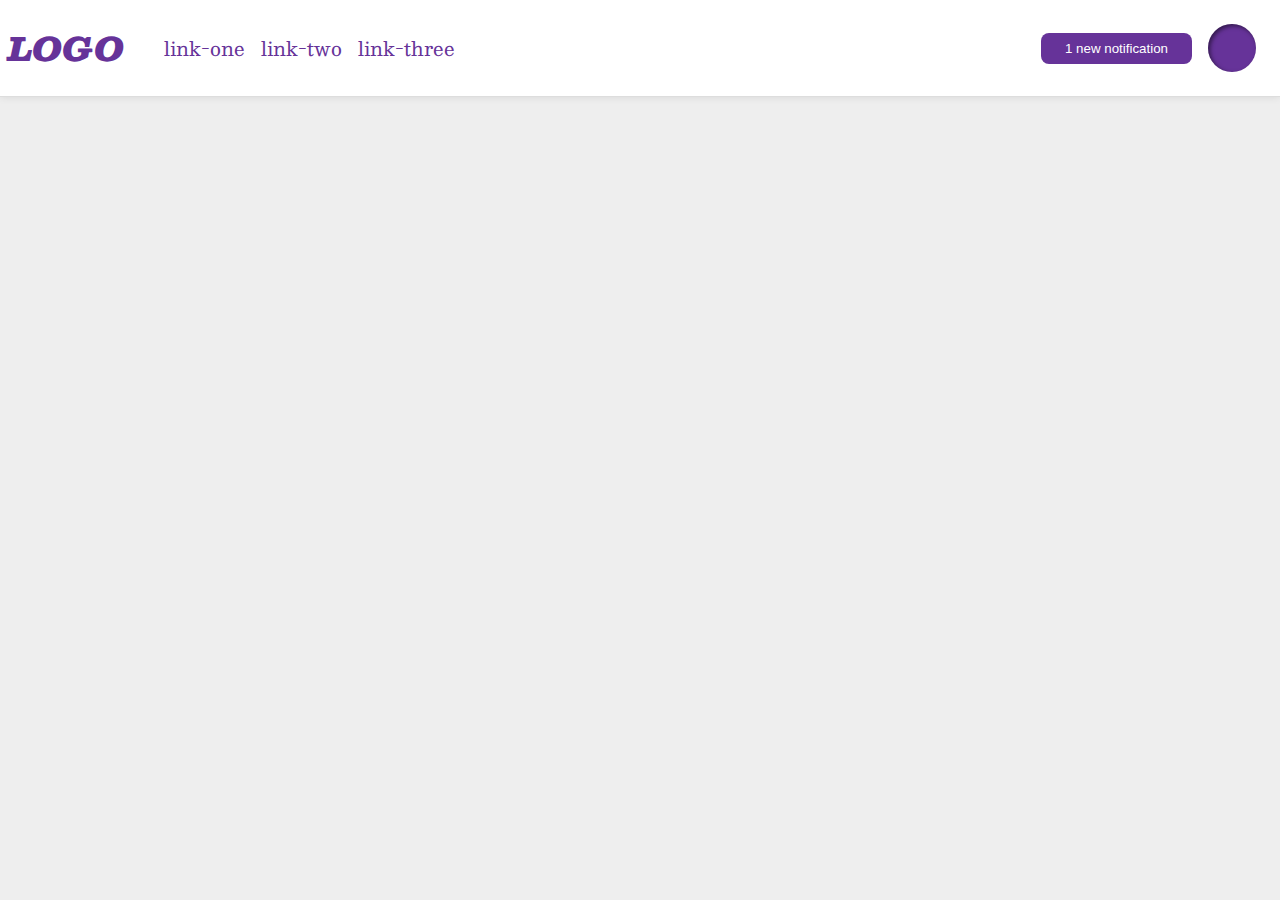
<file: flex/03-flex-header-2/index.html>
<!DOCTYPE html>
<html lang="en">
  <head>
    <meta charset="UTF-8" />
    <meta http-equiv="X-UA-Compatible" content="IE=edge" />
    <meta name="viewport" content="width=device-width, initial-scale=1.0" />
    <title>Flex Header 2</title>
    <link rel="stylesheet" href="style.css" />
  </head>
  <body>
    <div class="header">
      <div class="logo">LOGO</div>
      <ul class="links">
        <li><a href="https://google.com">link-one</a></li>
        <li><a href="https://google.com">link-two</a></li>
        <li><a href="https://google.com">link-three</a></li>
      </ul>
      <div class="rightSide">
        <button class="notifications">1 new notification</button>
        <div class="profile-image"></div>
      </div>
    </div>
  </body>
</html>
</file>
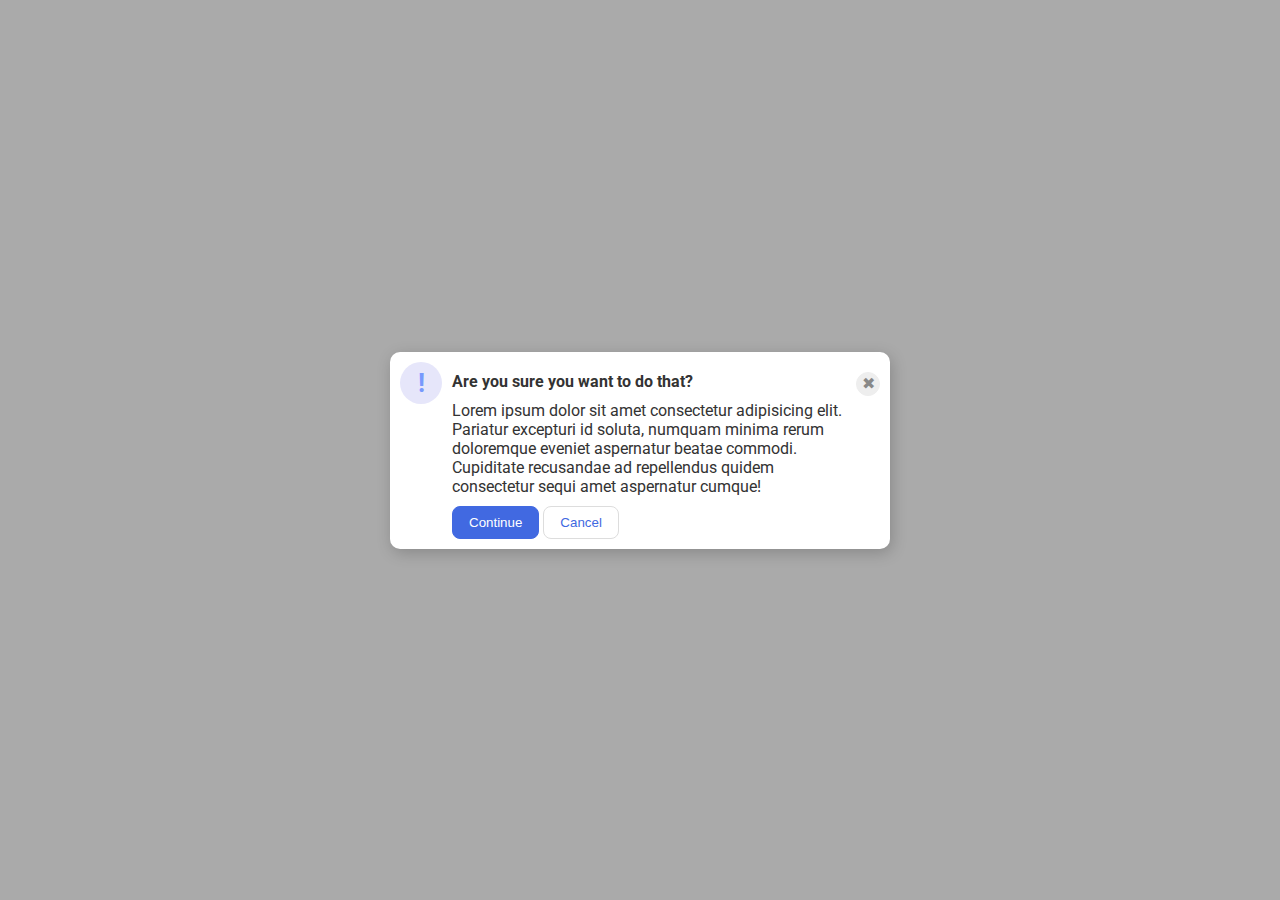
<file: flex/05-flex-modal/index.html>
<!DOCTYPE html>
<html lang="en">
  <head>
    <meta charset="UTF-8" />
    <meta http-equiv="X-UA-Compatible" content="IE=edge" />
    <meta name="viewport" content="width=device-width, initial-scale=1.0" />
    <link rel="stylesheet" href="style.css" />
    <title>Modal</title>
  </head>
  <body>
    <div class="modal">
      <div class="icon">!</div>

      <div class="centerBlock">
        <div class="header">Are you sure you want to do that?</div>
        <div class="text">
          Lorem ipsum dolor sit amet consectetur adipisicing elit. Pariatur
          excepturi id soluta, numquam minima rerum doloremque eveniet
          aspernatur beatae commodi. Cupiditate recusandae ad repellendus quidem
          consectetur sequi amet aspernatur cumque!
        </div>
        <button class="continue">Continue</button>
        <button class="cancel">Cancel</button>
      </div>

      <button class="close-button">✖</button>
    </div>
  </body>
</html>
</file>
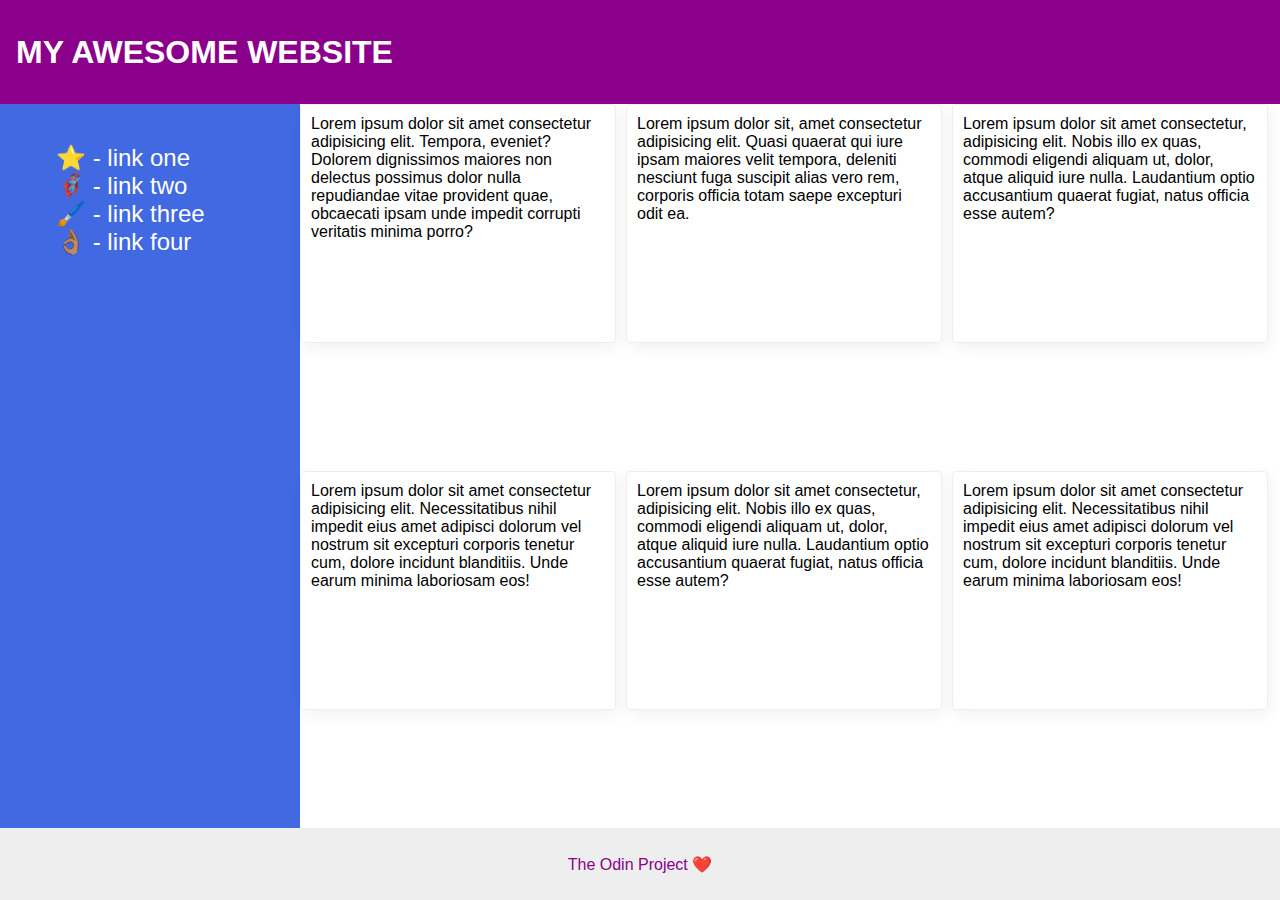
<file: flex/07-flex-layout-2/index.html>
<!DOCTYPE html>
<html lang="en">
  <head>
    <meta charset="UTF-8" />
    <meta http-equiv="X-UA-Compatible" content="IE=edge" />
    <meta name="viewport" content="width=device-width, initial-scale=1.0" />
    <title>The Holy Grail</title>
    <link rel="stylesheet" href="style.css" />
  </head>
  <body>
    <div class="header">MY AWESOME WEBSITE</div>
    <div class="content">
      <div class="sidebar">
        <ul>
          <li><a href="#">⭐ - link one</a></li>
          <li><a href="#">🦸🏽‍♂️ - link two</a></li>
          <li><a href="#">🖌️ - link three</a></li>
          <li><a href="#">👌🏽 - link four</a></li>
        </ul>
      </div>
      <div class="allCards">
        <div class="card">
          Lorem ipsum dolor sit amet consectetur adipisicing elit. Tempora,
          eveniet? Dolorem dignissimos maiores non delectus possimus dolor nulla
          repudiandae vitae provident quae, obcaecati ipsam unde impedit
          corrupti veritatis minima porro?
        </div>
        <div class="card">
          Lorem ipsum dolor sit, amet consectetur adipisicing elit. Quasi
          quaerat qui iure ipsam maiores velit tempora, deleniti nesciunt fuga
          suscipit alias vero rem, corporis officia totam saepe excepturi odit
          ea.
        </div>
        <div class="card">
          Lorem ipsum dolor sit amet consectetur, adipisicing elit. Nobis illo
          ex quas, commodi eligendi aliquam ut, dolor, atque aliquid iure nulla.
          Laudantium optio accusantium quaerat fugiat, natus officia esse autem?
        </div>
        <div class="card">
          Lorem ipsum dolor sit amet consectetur adipisicing elit.
          Necessitatibus nihil impedit eius amet adipisci dolorum vel nostrum
          sit excepturi corporis tenetur cum, dolore incidunt blanditiis. Unde
          earum minima laboriosam eos!
        </div>
        <div class="card">
          Lorem ipsum dolor sit amet consectetur, adipisicing elit. Nobis illo
          ex quas, commodi eligendi aliquam ut, dolor, atque aliquid iure nulla.
          Laudantium optio accusantium quaerat fugiat, natus officia esse autem?
        </div>
        <div class="card">
          Lorem ipsum dolor sit amet consectetur adipisicing elit.
          Necessitatibus nihil impedit eius amet adipisci dolorum vel nostrum
          sit excepturi corporis tenetur cum, dolore incidunt blanditiis. Unde
          earum minima laboriosam eos!
        </div>
      </div>
    </div>
    <div class="footer">The Odin Project ❤️</div>
  </body>
</html>
</file>
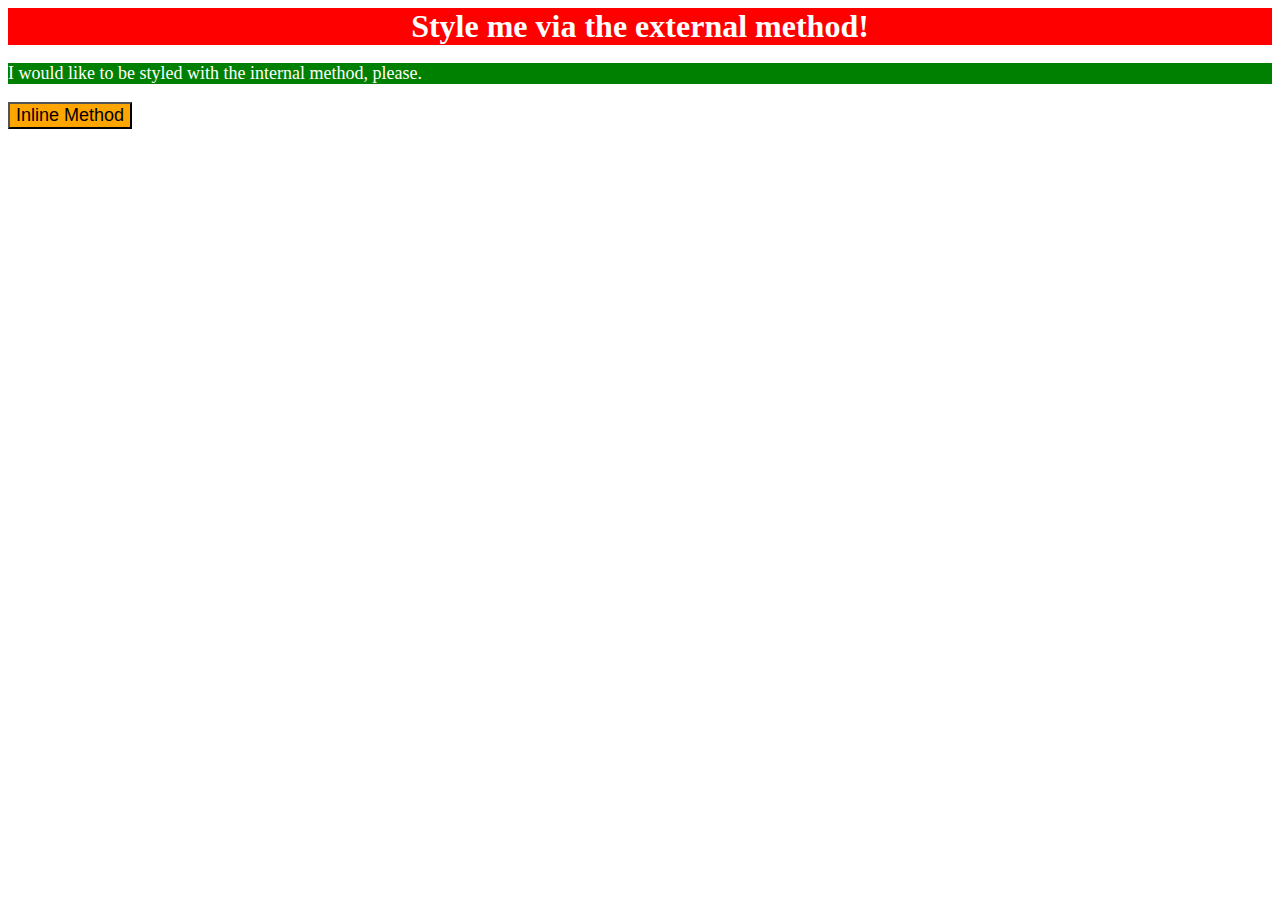
<file: foundations/01-css-methods/index.html>
<!DOCTYPE html>
<html lang="en">
  <head>
    <link rel="stylesheet" href="styles.css" />
    <style>
      p {
        background-color: green;
        color: white;
        font-size: 18px;
      }
    </style>
    <meta charset="UTF-8" />
    <meta http-equiv="X-UA-Compatible" content="IE=edge" />
    <meta name="viewport" content="width=device-width, initial-scale=1.0" />
    <title>Methods for Adding CSS</title>
  </head>
  <body>
    <div>Style me via the external method!</div>
    <p>I would like to be styled with the internal method, please.</p>
    <button style="font-size: 18px; background-color: orange">
      Inline Method
    </button>
  </body>
</html>
</file>
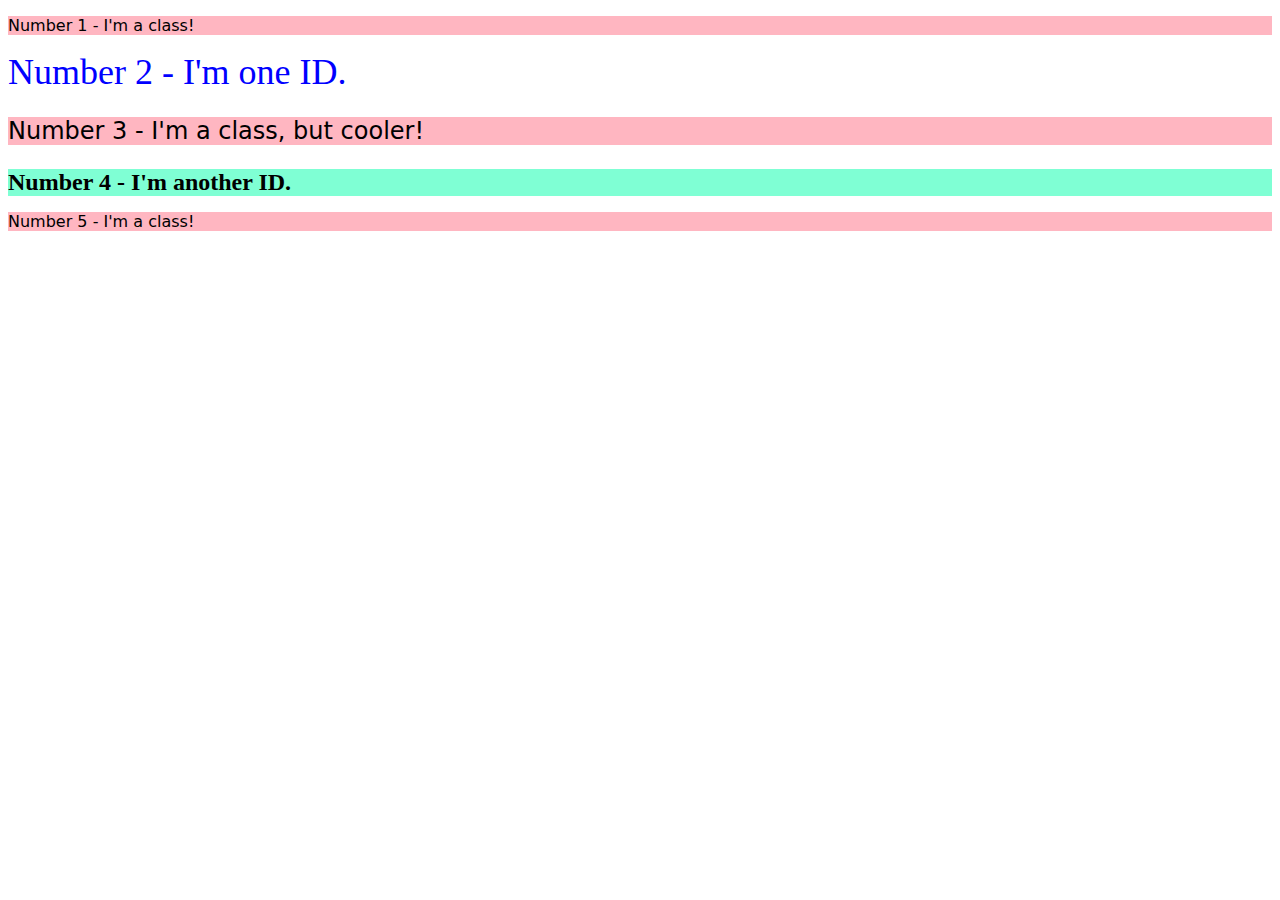
<file: foundations/02-class-id-selectors/index.html>
<!DOCTYPE html>
<html lang="en">
  <head>
    <meta charset="UTF-8" />
    <meta http-equiv="X-UA-Compatible" content="IE=edge" />
    <meta name="viewport" content="width=device-width, initial-scale=1.0" />
    <title>Class and ID Selectors</title>
    <link rel="stylesheet" href="style.css" />
  </head>
  <body>
    <p class="important">Number 1 - I'm a class!</p>
    <div id="blue">Number 2 - I'm one ID.</div>
    <p class="important bigger">Number 3 - I'm a class, but cooler!</p>
    <div id="green">Number 4 - I'm another ID.</div>
    <p class="important">Number 5 - I'm a class!</p>
  </body>
</html>
</file>
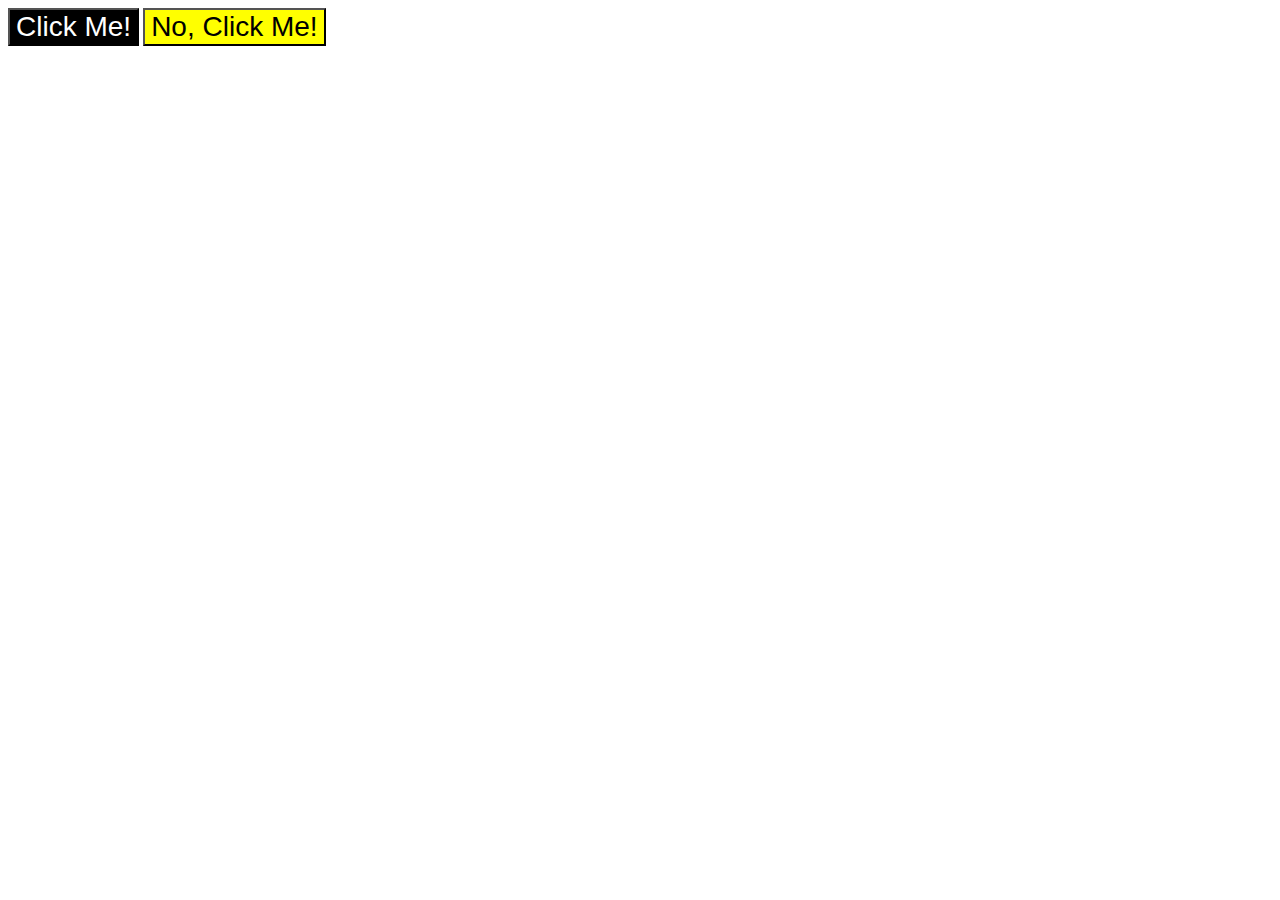
<file: foundations/03-grouping-selectors/index.html>
<!DOCTYPE html>
<html lang="en">
  <head>
    <meta charset="UTF-8" />
    <meta http-equiv="X-UA-Compatible" content="IE=edge" />
    <meta name="viewport" content="width=device-width, initial-scale=1.0" />
    <title>Grouping Selectors</title>
    <link rel="stylesheet" href="style.css" />
  </head>
  <body>
    <button class="click">Click Me!</button>
    <button class="noClick">No, Click Me!</button>
  </body>
</html>
</file>
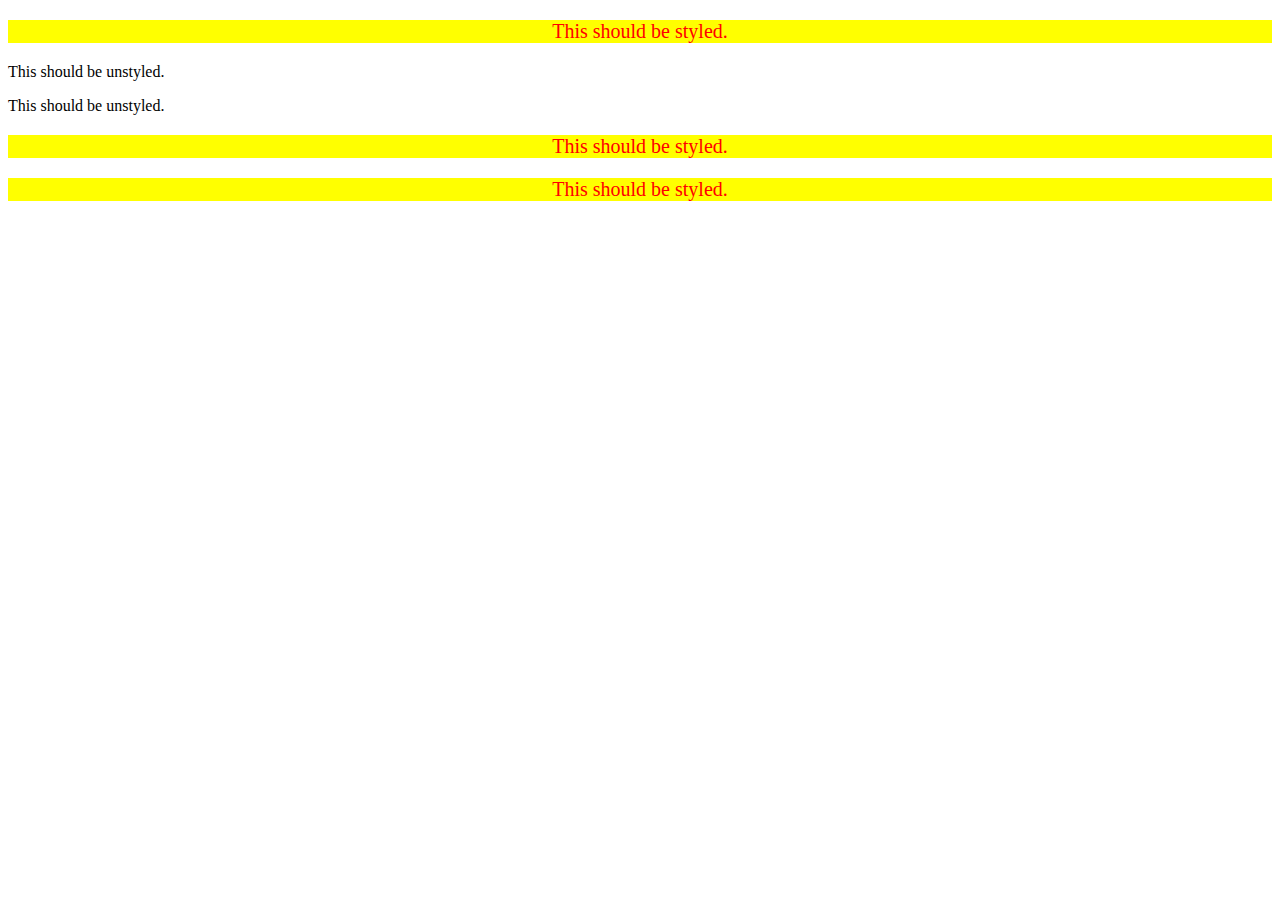
<file: foundations/05-descendant-combinator/index.html>
<!DOCTYPE html>
<html lang="en">
  <head>
    <meta charset="UTF-8" />
    <meta http-equiv="X-UA-Compatible" content="IE=edge" />
    <meta name="viewport" content="width=device-width, initial-scale=1.0" />
    <title>Descendant Combinator</title>
    <link rel="stylesheet" href="style.css" />
  </head>
  <body>
    <div class="container">
      <p class="text">This should be styled.</p>
    </div>
    <p class="text">This should be unstyled.</p>
    <p class="text">This should be unstyled.</p>
    <div class="container">
      <p class="text">This should be styled.</p>
      <p class="text">This should be styled.</p>
    </div>
  </body>
</html>
</file>
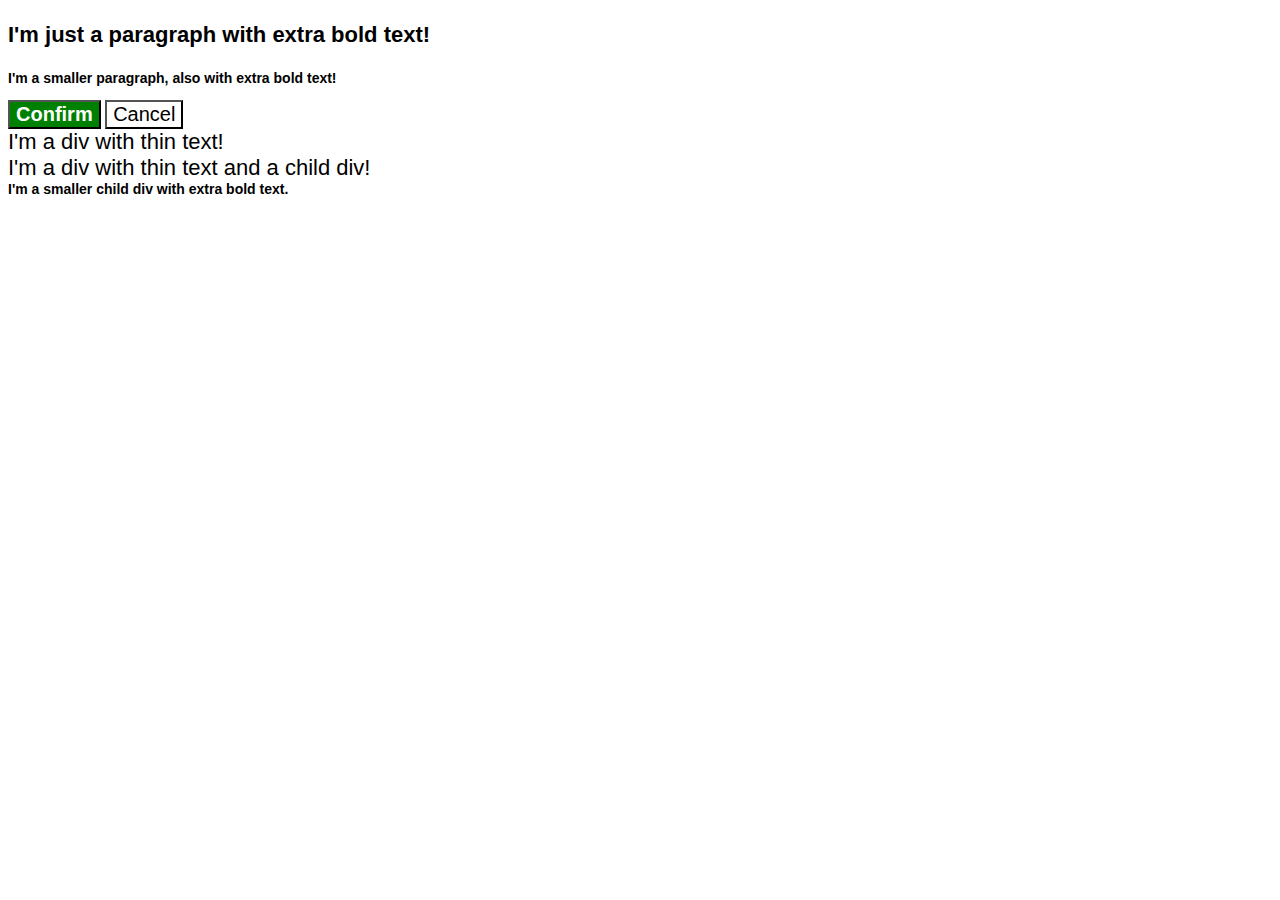
<file: foundations/06-cascade-fix/index.html>
<!DOCTYPE html>
<html lang="en">
  <head>
    <meta charset="UTF-8" />
    <meta http-equiv="X-UA-Compatible" content="IE=edge" />
    <meta name="viewport" content="width=device-width, initial-scale=1.0" />
    <title>Fix the Cascade</title>
    <link rel="stylesheet" href="style.css" />
  </head>
  <body>
    <p class="para">I'm just a paragraph with extra bold text!</p>
    <p class="para small-para">
      I'm a smaller paragraph, also with extra bold text!
    </p>

    <button id="confirm-button" class="button confirm">Confirm</button>
    <button id="cancel-button" class="button cancel">Cancel</button>

    <div class="text">I'm a div with thin text!</div>
    <div class="text">
      I'm a div with thin text and a child div!
      <div class="text child">
        I'm a smaller child div with extra bold text.
      </div>
    </div>
  </body>
</html>
</file>
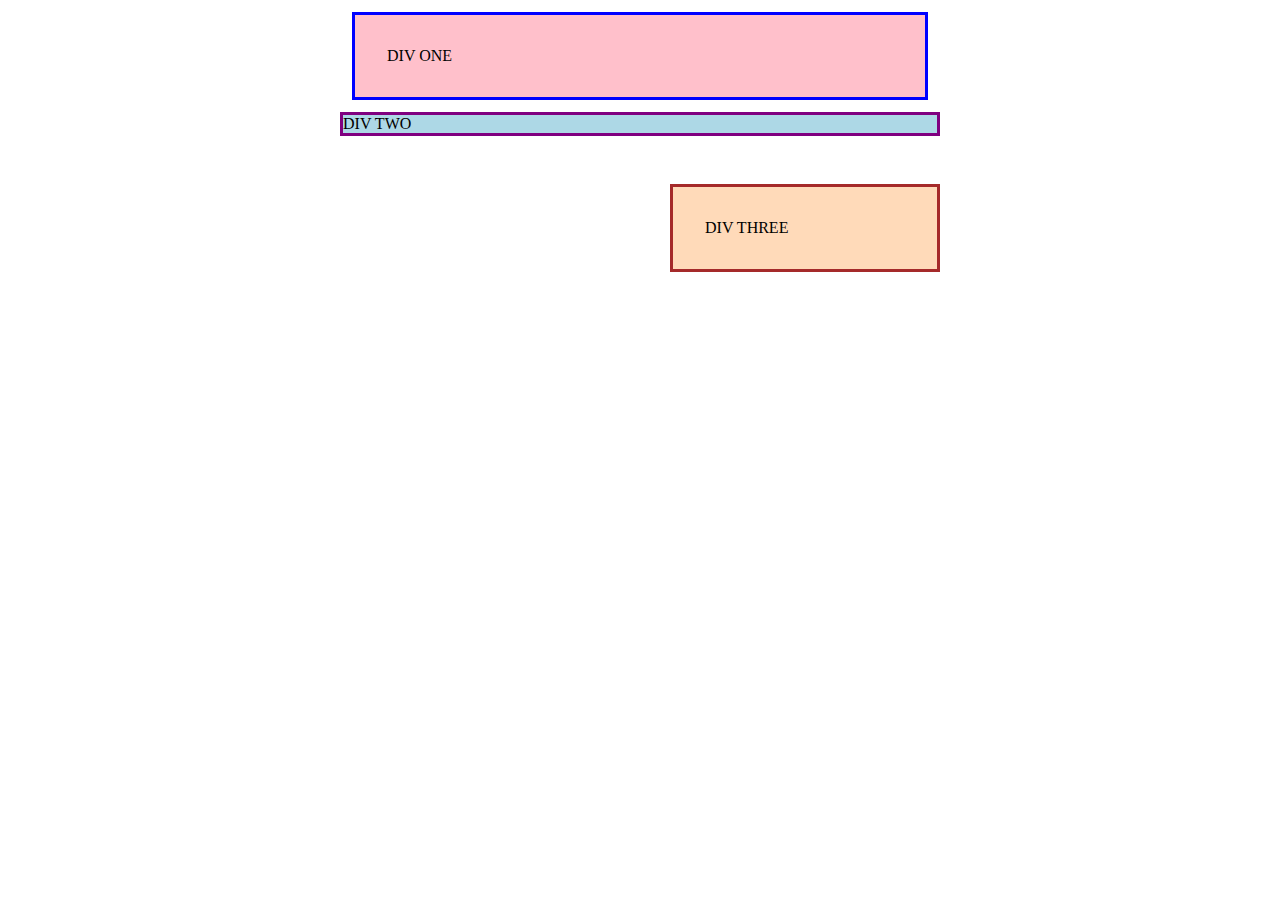
<file: margin-and-padding/01-margin-and-padding-1/index.html>
<!DOCTYPE html>
<html lang="en">
  <head>
    <meta charset="UTF-8" />
    <meta http-equiv="X-UA-Compatible" content="IE=edge" />
    <meta name="viewport" content="width=device-width, initial-scale=1.0" />
    <title>Margin and Padding exercise</title>
    <link rel="stylesheet" href="style.css" />
  </head>
  <body>
    <div class="one">DIV ONE</div>
    <div class="two">DIV TWO</div>
    <div class="three">DIV THREE</div>
  </body>
</html>
</file>
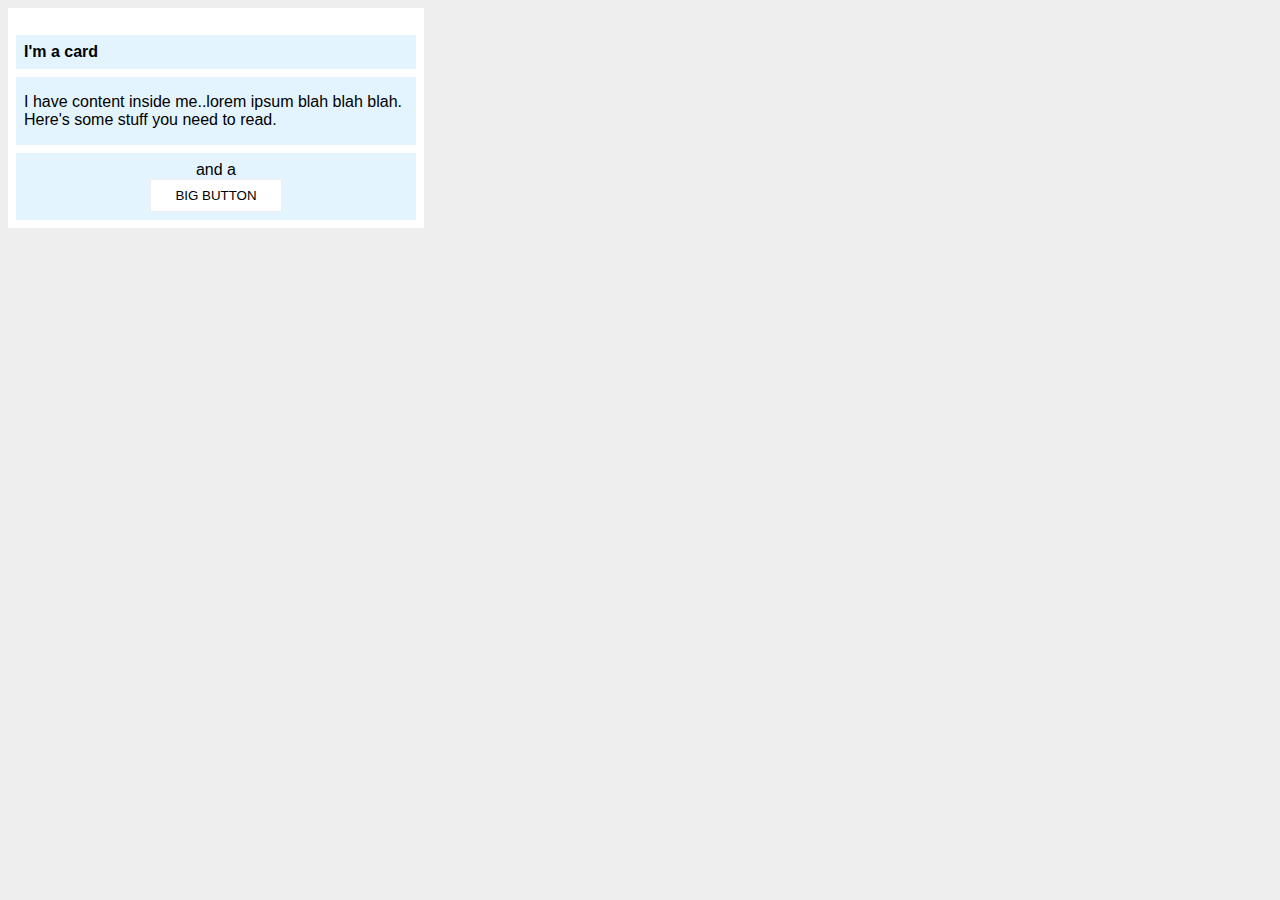
<file: margin-and-padding/02-margin-and-padding-2/index.html>
<!DOCTYPE html>
<html lang="en">
  <head>
    <meta charset="UTF-8" />
    <meta http-equiv="X-UA-Compatible" content="IE=edge" />
    <meta name="viewport" content="width=device-width, initial-scale=1.0" />
    <title>Margin and Padding exercise 2</title>
    <link rel="stylesheet" href="style.css" />
  </head>
  <body>
    <div class="card">
      <h1 class="title">I'm a card</h1>
      <div class="content">
        I have content inside me..lorem ipsum blah blah blah. Here's some stuff
        you need to read.
      </div>
      <div class="button-container">and a <button>BIG BUTTON</button></div>
    </div>
  </body>
</html>
</file>
<file: flex/03-flex-header-2/style.css>
/* this is some magical font-importing.  
you'll learn about it later. */
@import url("https://fonts.googleapis.com/css2?family=Besley:ital,wght@0,400;1,900&display=swap");

body {
  margin: 0;
  background: #eee;
  font-family: Besley, serif;
}

.header {
  background: white;
  border-bottom: 1px solid #ddd;
  box-shadow: 0 0 8px rgba(0, 0, 0, 0.1);
  display: flex;
  align-items: center;
  padding: 8px;
}

.profile-image {
  background: rebeccapurple;
  box-shadow: inset 2px 2px 4px rgba(0, 0, 0, 0.5);
  border-radius: 50%;
  width: 48px;
  height: 48px;
}

.logo {
  color: rebeccapurple;
  font-size: 32px;
  font-weight: 900;
  font-style: italic;
}

button {
  border: none;
  border-radius: 8px;
  background: rebeccapurple;
  color: white;
  padding: 8px 24px;
}
.rightSide {
  gap: 16px;
  display: flex;
  margin-left: auto;
  padding: 16px;
  align-items: center;
}

a {
  /* this removes the line under our links */
  text-decoration: none;
  color: rebeccapurple;
}

ul {
  list-style-type: none;
  display: flex;
  gap: 16px;
  font-size: larger;
}
</file>
<file: flex/05-flex-modal/style.css>
@import url("https://fonts.googleapis.com/css2?family=Roboto:wght@400;700&display=swap");

html,
body {
  height: 100%;
}

body {
  font-family: Roboto, sans-serif;
  margin: 0;
  background: #aaa;
  color: #333;
  /* I'll give you this one for free lol */
  display: flex;
  align-items: center;
  justify-content: center;
}

.modal {
  background: white;
  width: 480px;
  border-radius: 10px;
  box-shadow: 2px 4px 16px rgba(0, 0, 0, 0.2);
  display: flex;
  padding: 10px;
  align-items: flex-start;
}

.icon {
  color: rgb(119, 153, 253);
  font-size: 26px;
  font-weight: 700;
  background: lavender;
  width: 42px;
  height: 42px;
  border-radius: 50%;
  display: flex;
  align-items: center;
  justify-content: center;
  flex: none;
  justify-items: flex-start;
  margin-right: 10px;
}

.close-button {
  background: #eee;
  border-radius: 50%;
  color: #888;
  font-weight: 400;
  font-size: 16px;
  height: 24px;
  width: 24px;
  display: flex;
  align-items: center;
  justify-content: center;
  border: 1px solid #eee;
  padding: 0;
  flex: none;
}
.header {
  font-weight: bold;
  margin: 10px 0px;
}

button {
  cursor: pointer;
  padding: 8px 16px;
  border-radius: 8px;
  margin-top: 10px;
}

button.continue {
  background: royalblue;
  border: 1px solid royalblue;
  color: white;
}

button.cancel {
  background: white;
  border: 1px solid #ddd;
  color: royalblue;
}
</file>
<file: flex/07-flex-layout-2/style.css>
body {
  font-family: -apple-system, BlinkMacSystemFont, "Segoe UI", Roboto, Oxygen,
    Ubuntu, Cantarell, "Open Sans", "Helvetica Neue", sans-serif;
  margin: 0;
  min-height: 100vh;
  display: flex;
  flex-direction: column;
}
a {
  text-decoration: none;
  color: white;
}
ul {
  list-style: none;
  font-size: 24px;
}

.header {
  height: 72px;
  background: darkmagenta;
  color: white;
  display: flex;
  justify-content: flex-start;
  align-items: center;
  font-size: 32px;
  font-weight: 900;
  padding: 16px;
}

.footer {
  height: 72px;
  background: #eee;
  color: darkmagenta;
  display: flex;
  justify-content: center;
  align-items: center;
}

.sidebar {
  width: 300px;
  background: royalblue;
  box-sizing: border-box;
  flex-shrink: 0;
  padding: 16px;
}
.sidebar a {
  width: 300px;
  background: royalblue;
  box-sizing: border-box;
  flex-shrink: 0;

  text-decoration: none;
}

.allCards {
  display: flex;
  flex-wrap: wrap;
  gap: 10px;
}
.card {
  border: 1px solid #eee;
  box-shadow: 2px 4px 16px rgba(0, 0, 0, 0.06);
  border-radius: 4px;
  width: 30%;
  height: 30%;
  padding: 10px;
}
.content {
  display: flex;
  flex: auto;
}
</file>
<file: foundations/01-css-methods/styles.css>
div {
  background-color: red;
  color: white;
  font-size: 32px;
  text-align: center;
  font-weight: bold;
}
</file>
<file: foundations/02-class-id-selectors/style.css>
.important {
  background-color: lightpink;
  font-family: Verdana, "DejaVu Sans", sans-serif;
}
.bigger {
  font-size: 24px;
}
#blue {
  color: blue;
  font-size: 36px;
}
#green {
  background-color: aquamarine;
  font-size: 24px;
  font-weight: bold;
}
</file>
<file: foundations/03-grouping-selectors/style.css>
.click,
.noClick {
  font-size: 28px;
  font-family: Helvetica, "Times New Roman", sans-serif;
}

.click {
  background-color: black;
  color: white;
}

.noClick {
  background-color: yellow;
}
</file>
<file: foundations/05-descendant-combinator/style.css>
.container .text {
  background-color: yellow;
  color: red;
  text-align: center;
  font-size: 20px;
}
</file>
<file: foundations/06-cascade-fix/style.css>
body {
  font-family: Arial, Helvetica, sans-serif;
}

.para,
.small-para {
  color: hsl(0, 0%, 0%);
  font-weight: 800;
  font-size: 22px;
}

.para.small-para {
  font-size: 14px;
  font-weight: 800;
}

.button.confirm {
  background: green;
  color: white;
  font-weight: bold;
}

.button {
  background-color: rgb(255, 255, 255);
  color: rgb(0, 0, 0);
  font-size: 20px;
}

.text.child {
  color: rgb(0, 0, 0);
  font-weight: 800;
  font-size: 14px;
}

.text {
  color: rgb(0, 0, 0);
  font-size: 22px;
  font-weight: 100;
}
</file>
<file: margin-and-padding/01-margin-and-padding-1/style.css>
body {
  max-width: 600px;
  margin: 0 auto;
}

.one {
  background: pink;
  border: 3px solid blue;
  /* CHANGE ME */
  padding: 32px;
  margin: 12px;
}

.two {
  background: lightblue;
  border: 3px solid purple;
  /* CHANGE ME */
  margin-bottom: 0px;
}

.three {
  background: peachpuff;
  border: 3px solid brown;
  width: 200px;
  /* CHANGE ME */
  padding: 32px;
  margin-top: 48px;
  margin-left: auto;
}
</file>
<file: margin-and-padding/02-margin-and-padding-2/style.css>
body {
  background: #eee;
  font-family: sans-serif;
}

.card {
  width: 400px;
  background: #fff;
  padding: 16px 8px 8px;
}

.title {
  background: #e3f4ff;
  font-size: 16px;
  margin-bottom: 8px;
  padding: 8px;
}

.content {
  background: #e3f4ff;
  padding: 16px 8px;
  margin-bottom: 8px;
}

.button-container {
  background: #e3f4ff;
  text-align: center;
  padding: 8px;
}

button {
  background: white;
  border: 1px solid #eee;
  display: block;
  margin: 0 auto;
  padding: 8px 24px;
}
</file>
